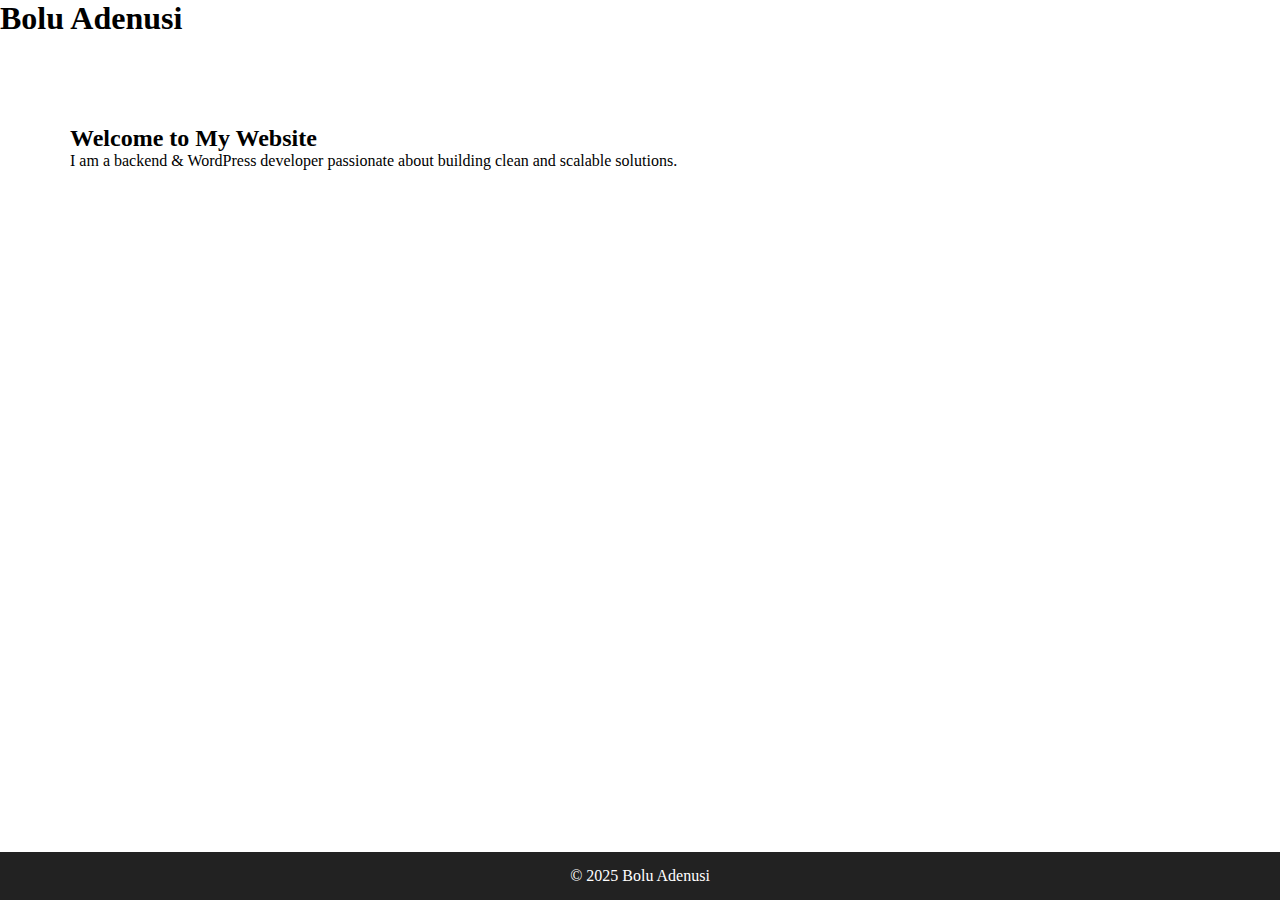
<file: personal-website/index.html>
<!DOCTYPE html>
<html lang="en">
<head>
<meta charset="UTF-8">
<title>My Personal Website</title>
<link rel="stylesheet" href="styles.css">
</head>
<body>
<header>
<h1>Bolu Adenusi</h1>
<nav>
<a href="index.html">Home</a>
<a href="about.html">About</a>
<a href="contact.html">Contact</a>
</nav>
</header>


<main>
<section class="hero">
<h2>Welcome to My Website</h2>
<p>I am a backend & WordPress developer passionate about building clean and scalable solutions.</p>
</section>
</main>


<footer>
<p>© 2025 Bolu Adenusi</p>
</footer>
</body>
</html>
</file>
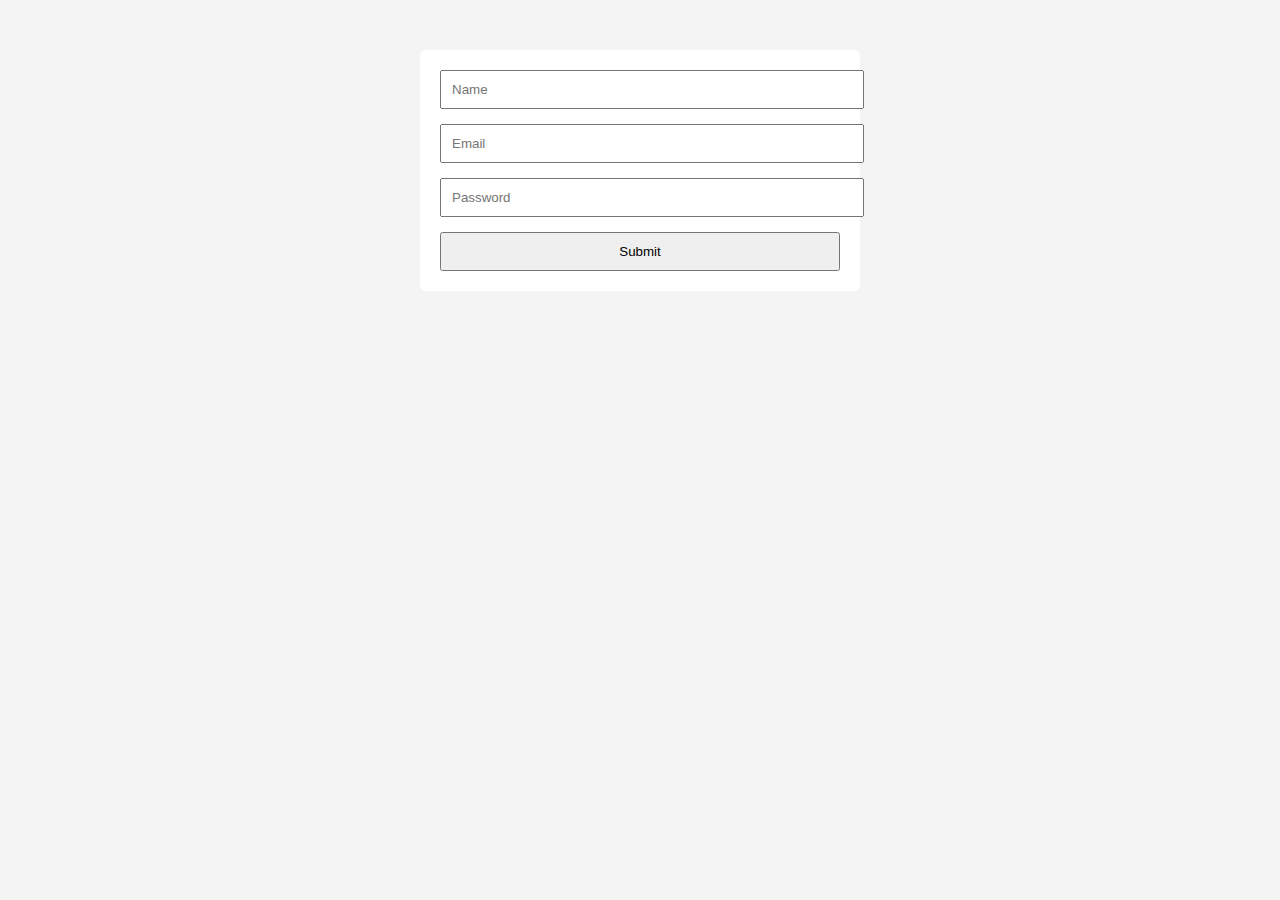
<file: form.html>
<!DOCTYPE html>
<html lang="en">
<head>
    <meta charset="UTF-8">
    <title>Form Validation</title>
    <style>
        body {
            font-family: Arial, sans-serif;
            background: #f4f4f4;
        }
        .container {
            max-width: 400px;
            margin: 50px auto;
            background: #fff;
            padding: 20px;
            border-radius: 5px;
        }
        .form-control {
            margin-bottom: 15px;
        }
        .form-control input {
            width: 100%;
            padding: 10px;
        }
        .error {
            color: red;
            font-size: 14px;
        }
        button {
            padding: 10px;
            width: 100%;
            cursor: pointer;
        }
    </style>
</head>
<body>

<div class="container">
    <form id="form">
        <div class="form-control">
            <input type="text" id="name" placeholder="Name">
            <div class="error" id="nameError"></div>
        </div>

        <div class="form-control">
            <input type="email" id="email" placeholder="Email">
            <div class="error" id="emailError"></div>
        </div>

        <div class="form-control">
            <input type="password" id="password" placeholder="Password">
            <div class="error" id="passwordError"></div>
        </div>

        <button type="submit">Submit</button>
    </form>
</div>

<script>
const form = document.getElementById('form');
const nameInput = document.getElementById('name');
const emailInput = document.getElementById('email');
const passwordInput = document.getElementById('password');

form.addEventListener('submit', function(e) {
    e.preventDefault();

    let isValid = true;

    // Regex patterns
    const nameRegex = /^[A-Za-z]+$/;
    const emailRegex = /^[^\s@]+@[^\s@]+\.[^\s@]+$/;
    const passwordRegex = /^[A-Za-z0-9]{10}$/;

    // Name validation
    if (!nameRegex.test(nameInput.value)) {
        document.getElementById('nameError').innerText = "Name must contain only letters";
        isValid = false;
    } else {
        document.getElementById('nameError').innerText = "";
    }

    // Email validation
    if (!emailRegex.test(emailInput.value)) {
        document.getElementById('emailError').innerText = "Enter a valid email address";
        isValid = false;
    } else {
        document.getElementById('emailError').innerText = "";
    }

    // Password validation
    if (!passwordRegex.test(passwordInput.value)) {
        document.getElementById('passwordError').innerText =
            "Password must be exactly 10 characters (letters & numbers only)";
        isValid = false;
    } else {
        document.getElementById('passwordError').innerText = "";
    }

    if (isValid) {
        alert("Form submitted successfully ✅");
        form.reset();
    }
});
</script>

</body>
</html>
</file>
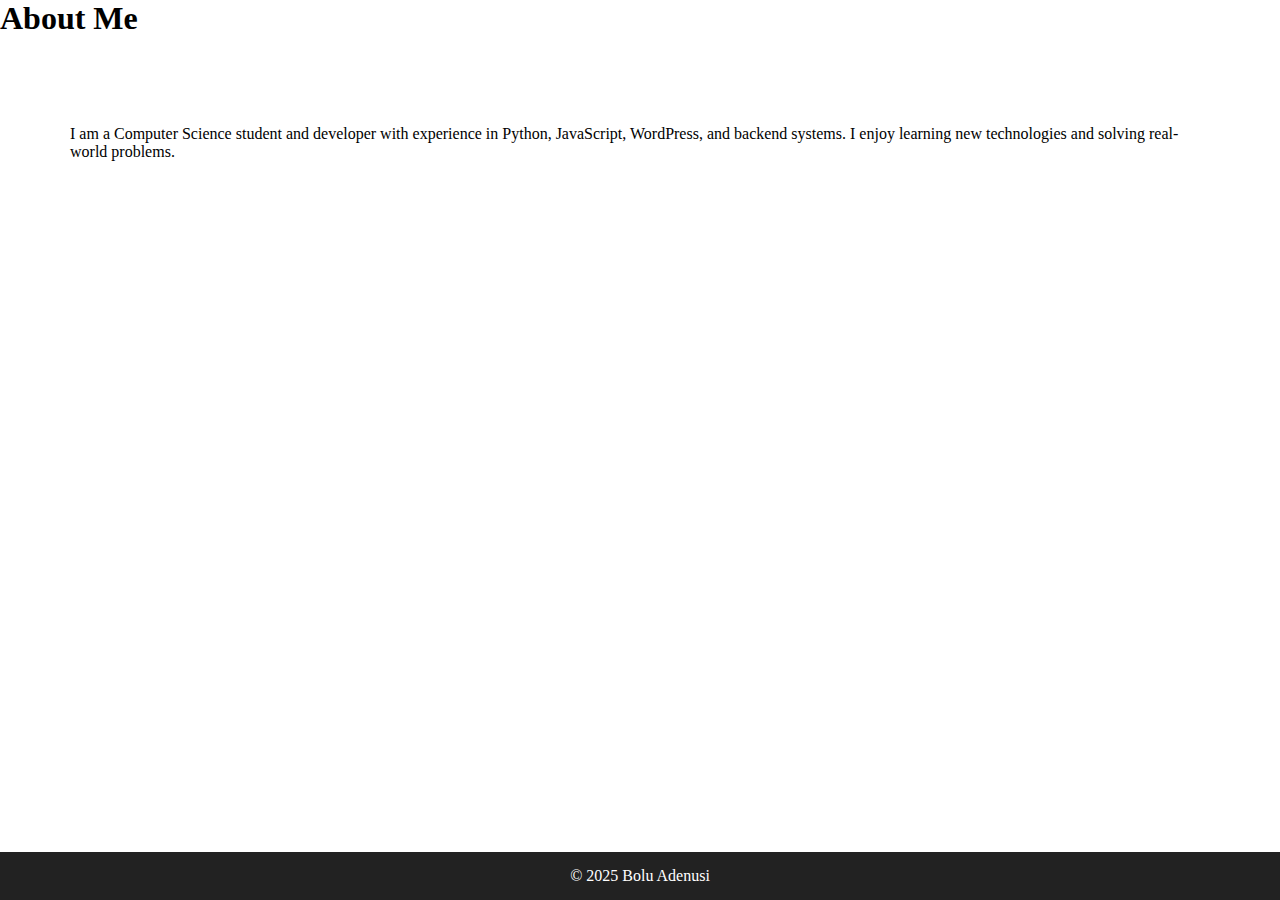
<file: personal-website/about.html>
<!DOCTYPE html>
<html lang="en">
<head>
<meta charset="UTF-8">
<title>About Me</title>
<link rel="stylesheet" href="styles.css">
</head>
<body>
<header>
<h1>About Me</h1>
<nav>
<a href="index.html">Home</a>
<a href="about.html">About</a>
<a href="contact.html">Contact</a>
</nav>
</header>


<main>
<section class="content">
<p>
I am a Computer Science student and developer with experience in Python,
JavaScript, WordPress, and backend systems. I enjoy learning new technologies
and solving real-world problems.
</p>
</section>
</main>


<footer>
<p>© 2025 Bolu Adenusi</p>
</footer>
</body>
</html>
</file>
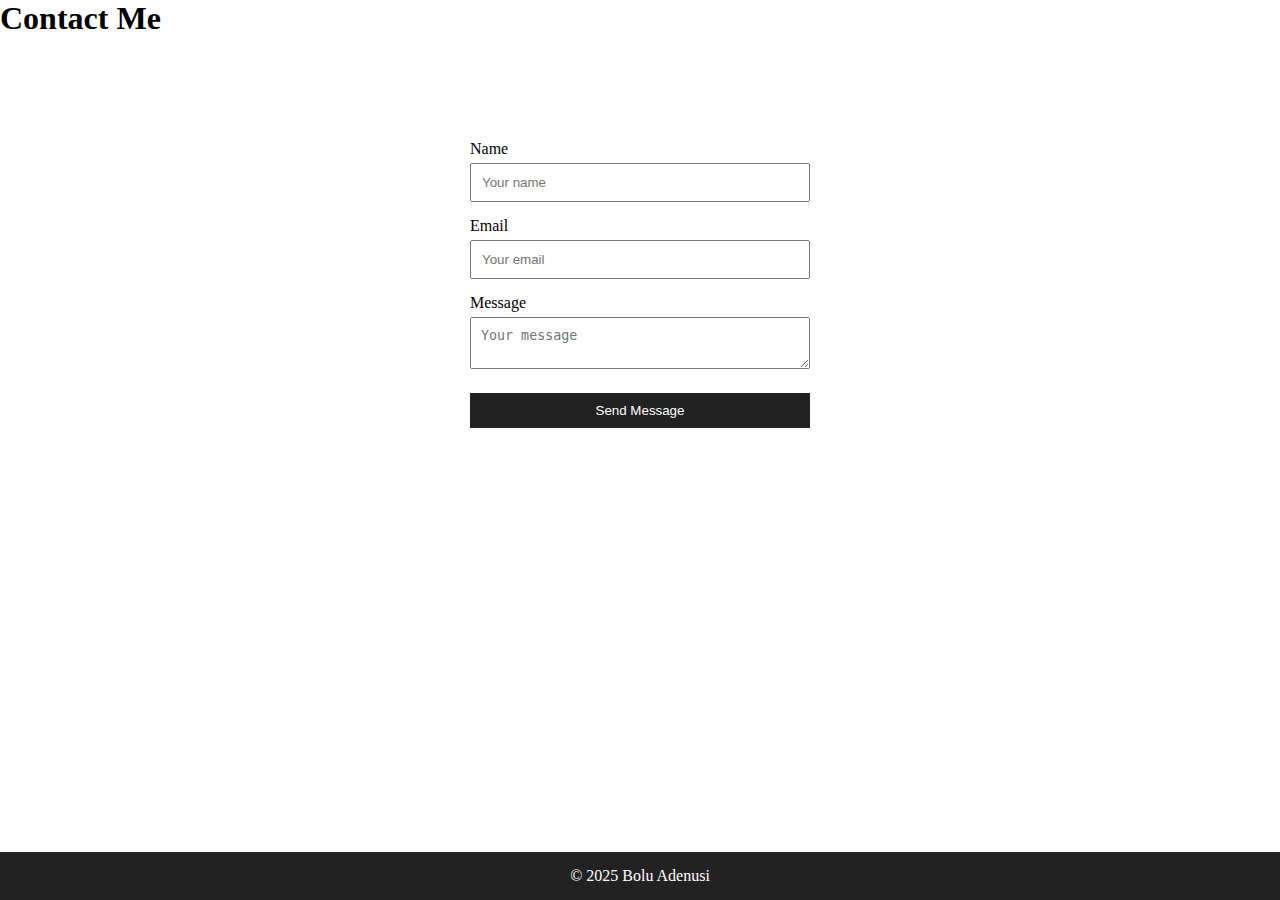
<file: personal-website/contact.html>
<!DOCTYPE html>
<html lang="en">
<head>
<meta charset="UTF-8">
<title>Contact Me</title>
<link rel="stylesheet" href="styles.css">
</head>
<body>
<header>
<h1>Contact Me</h1>
<nav>
<a href="index.html">Home</a>
<a href="about.html">About</a>
<a href="contact.html">Contact</a>
</nav>
</header>


<main>
<form class="contact-form">
<label>Name</label>
<input type="text" placeholder="Your name" required>


<label>Email</label>
<input type="email" placeholder="Your email" required>


<label>Message</label>
<textarea placeholder="Your message" required></textarea>


<button type="submit">Send Message</button>
</form>
</main>


<footer>
<p>© 2025 Bolu Adenusi</p>
</footer>
</body>
</html>
</file>
<file: personal-website/styles.css>
* {
    margin: 0;
    padding: 0;
    box-sizing: border-box;
}


nav a {
color: #fff;
margin-right: 15px;
text-decoration: none;
}


nav a:hover {
text-decoration: underline;
}


main {
padding: 40px;
}


.hero {
background: #fff;
padding: 30px;
border-radius: 5px;
}


.content {
background: #fff;
padding: 30px;
border-radius: 5px;
}


.contact-form {
background: #fff;
max-width: 400px;
margin: auto;
padding: 30px;
border-radius: 5px;
}


.contact-form label {
display: block;
margin-top: 15px;
}


.contact-form input,
.contact-form textarea {
width: 100%;
padding: 10px;
margin-top: 5px;
}


.contact-form button {
margin-top: 20px;
padding: 10px;
width: 100%;
background: #222;
color: #fff;
border: none;
cursor: pointer;
}


.contact-form button:hover {
background: #444;
}


footer {
text-align: center;
padding: 15px;
background: #222;
color: #fff;
position: fixed;
bottom: 0;
width: 100%;
}
</file>
